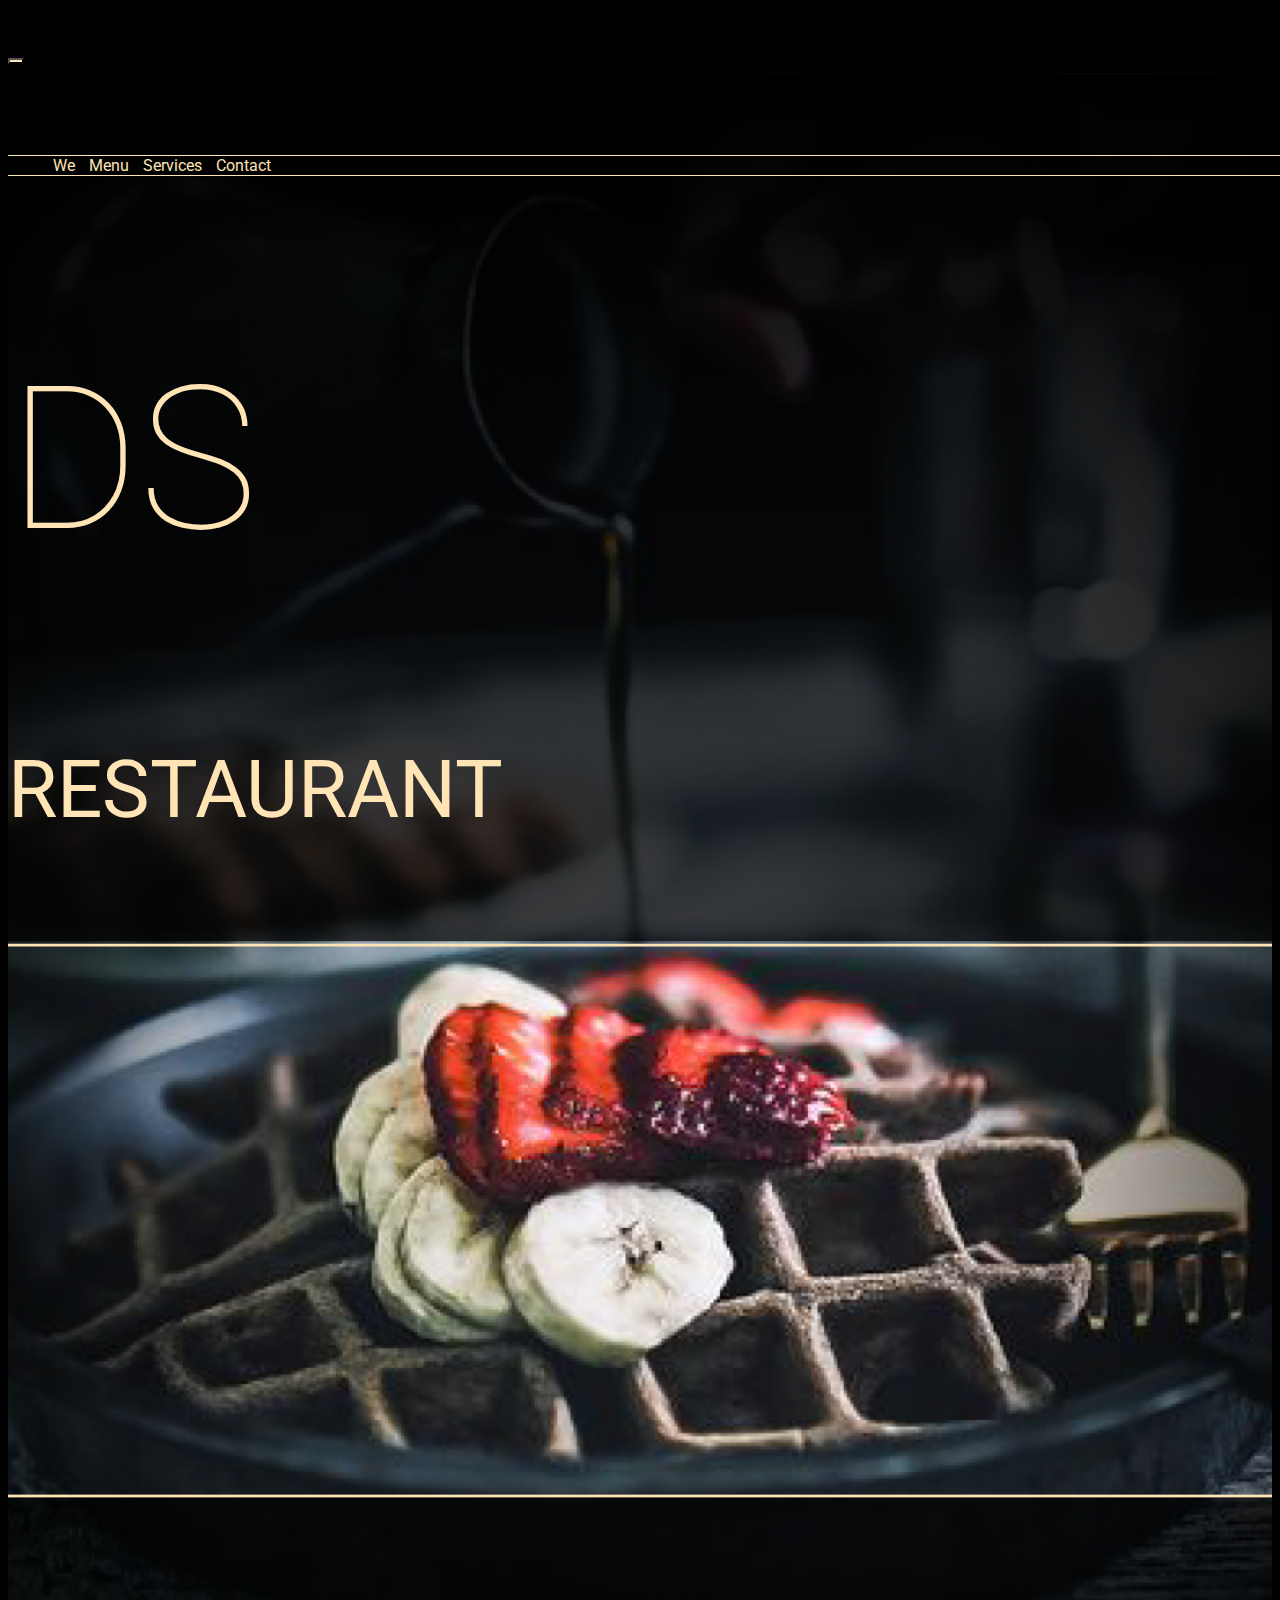
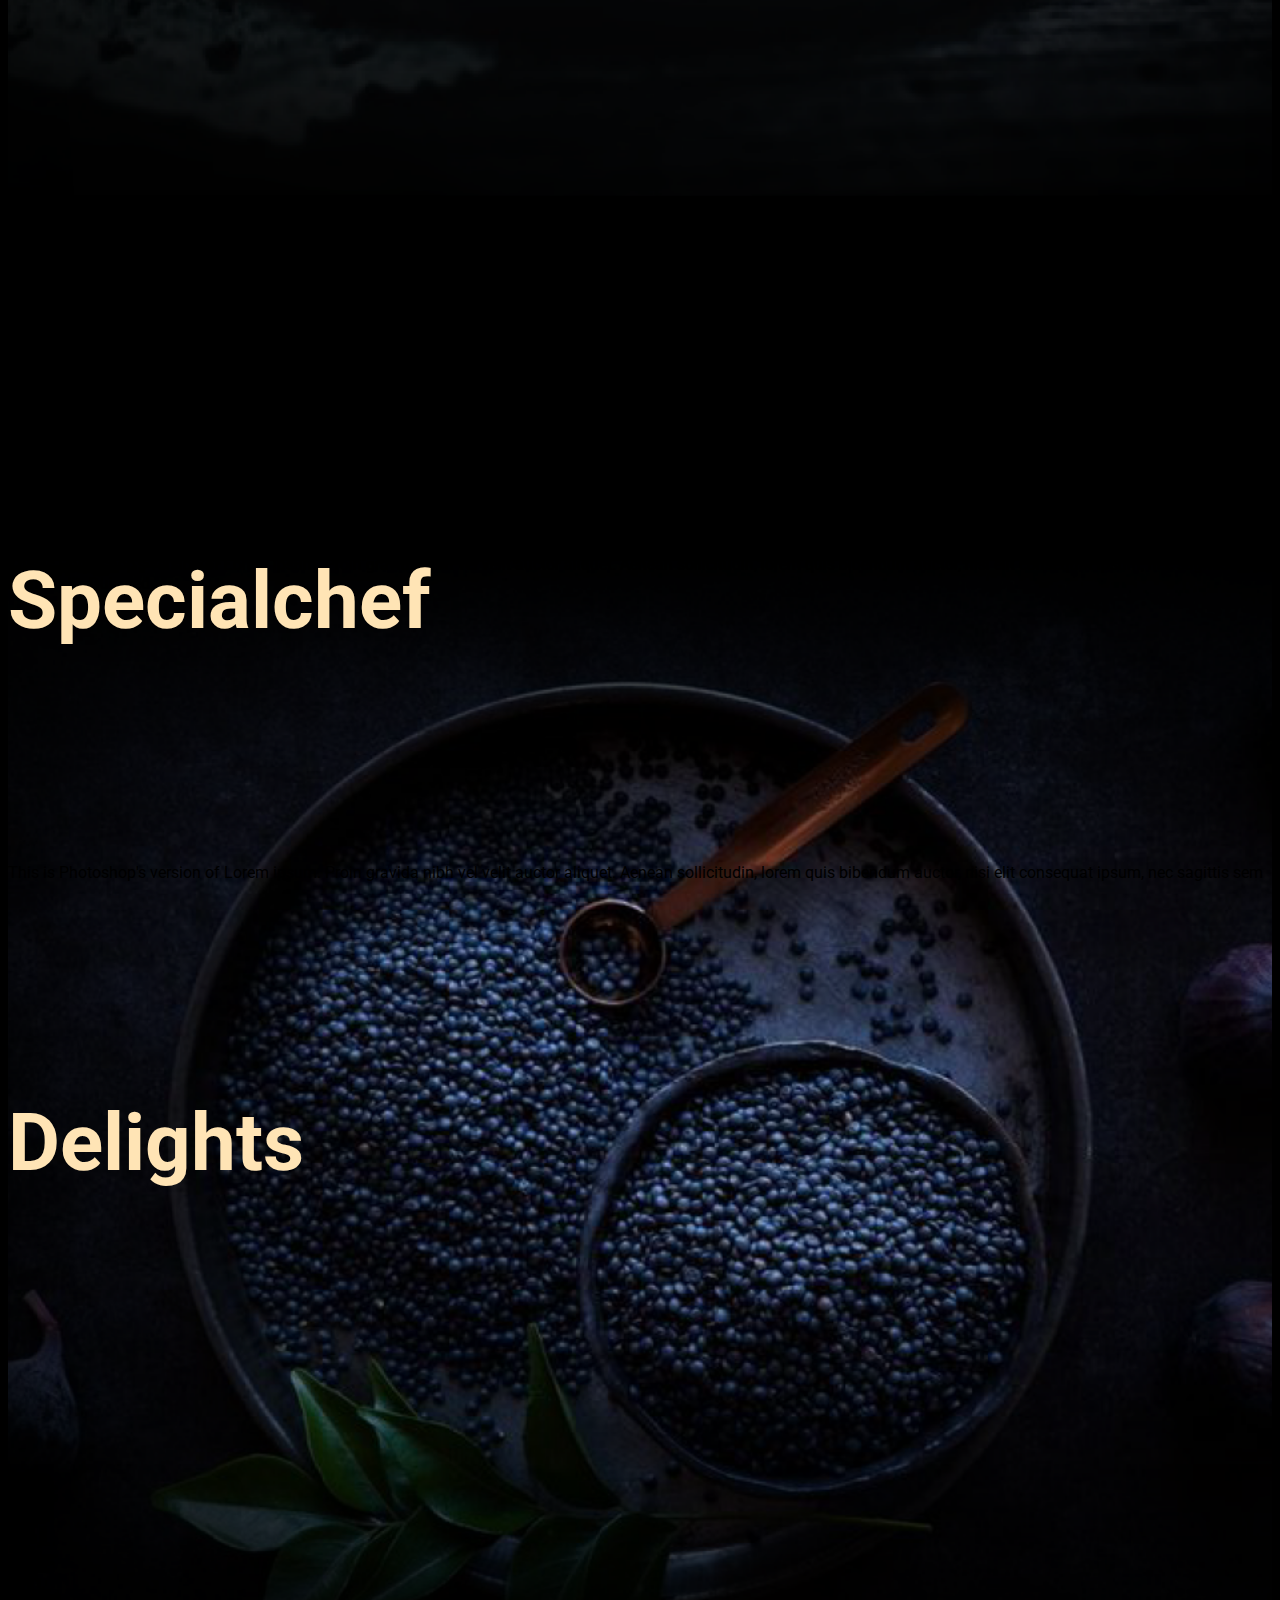
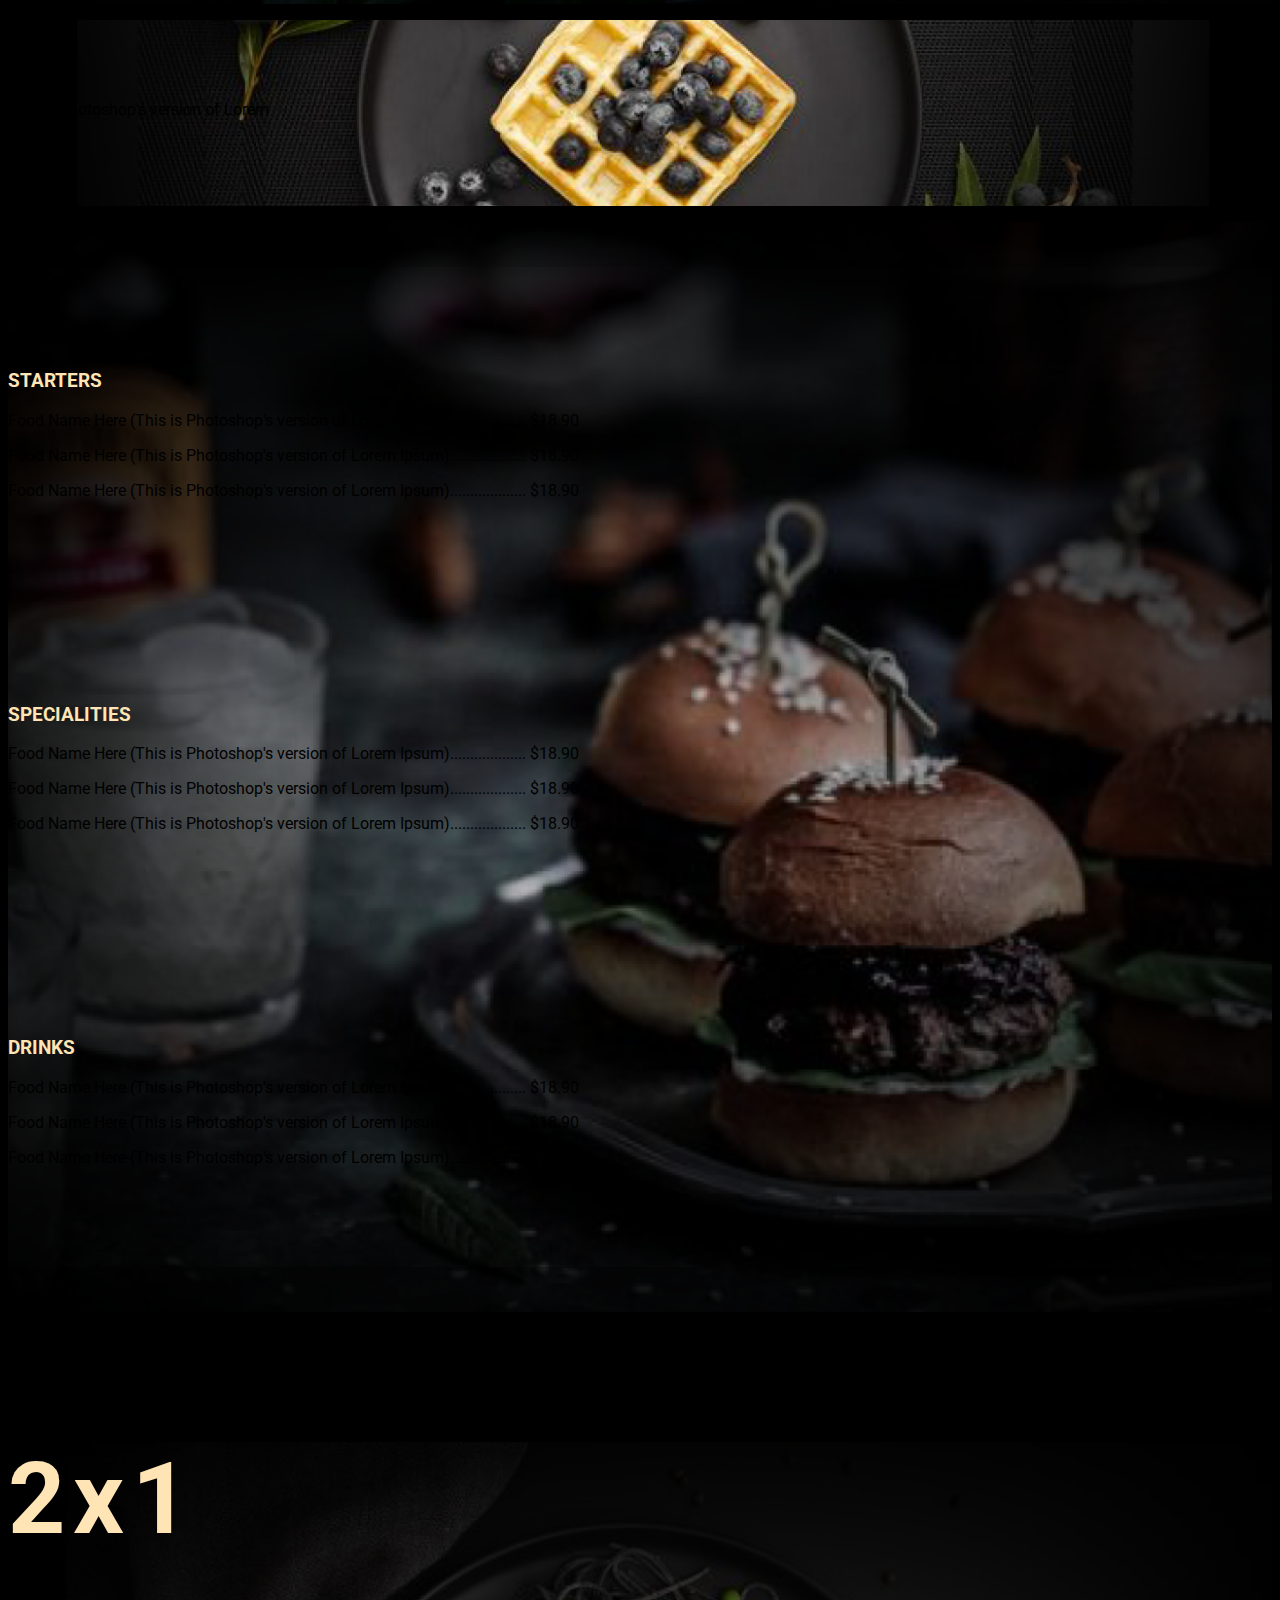
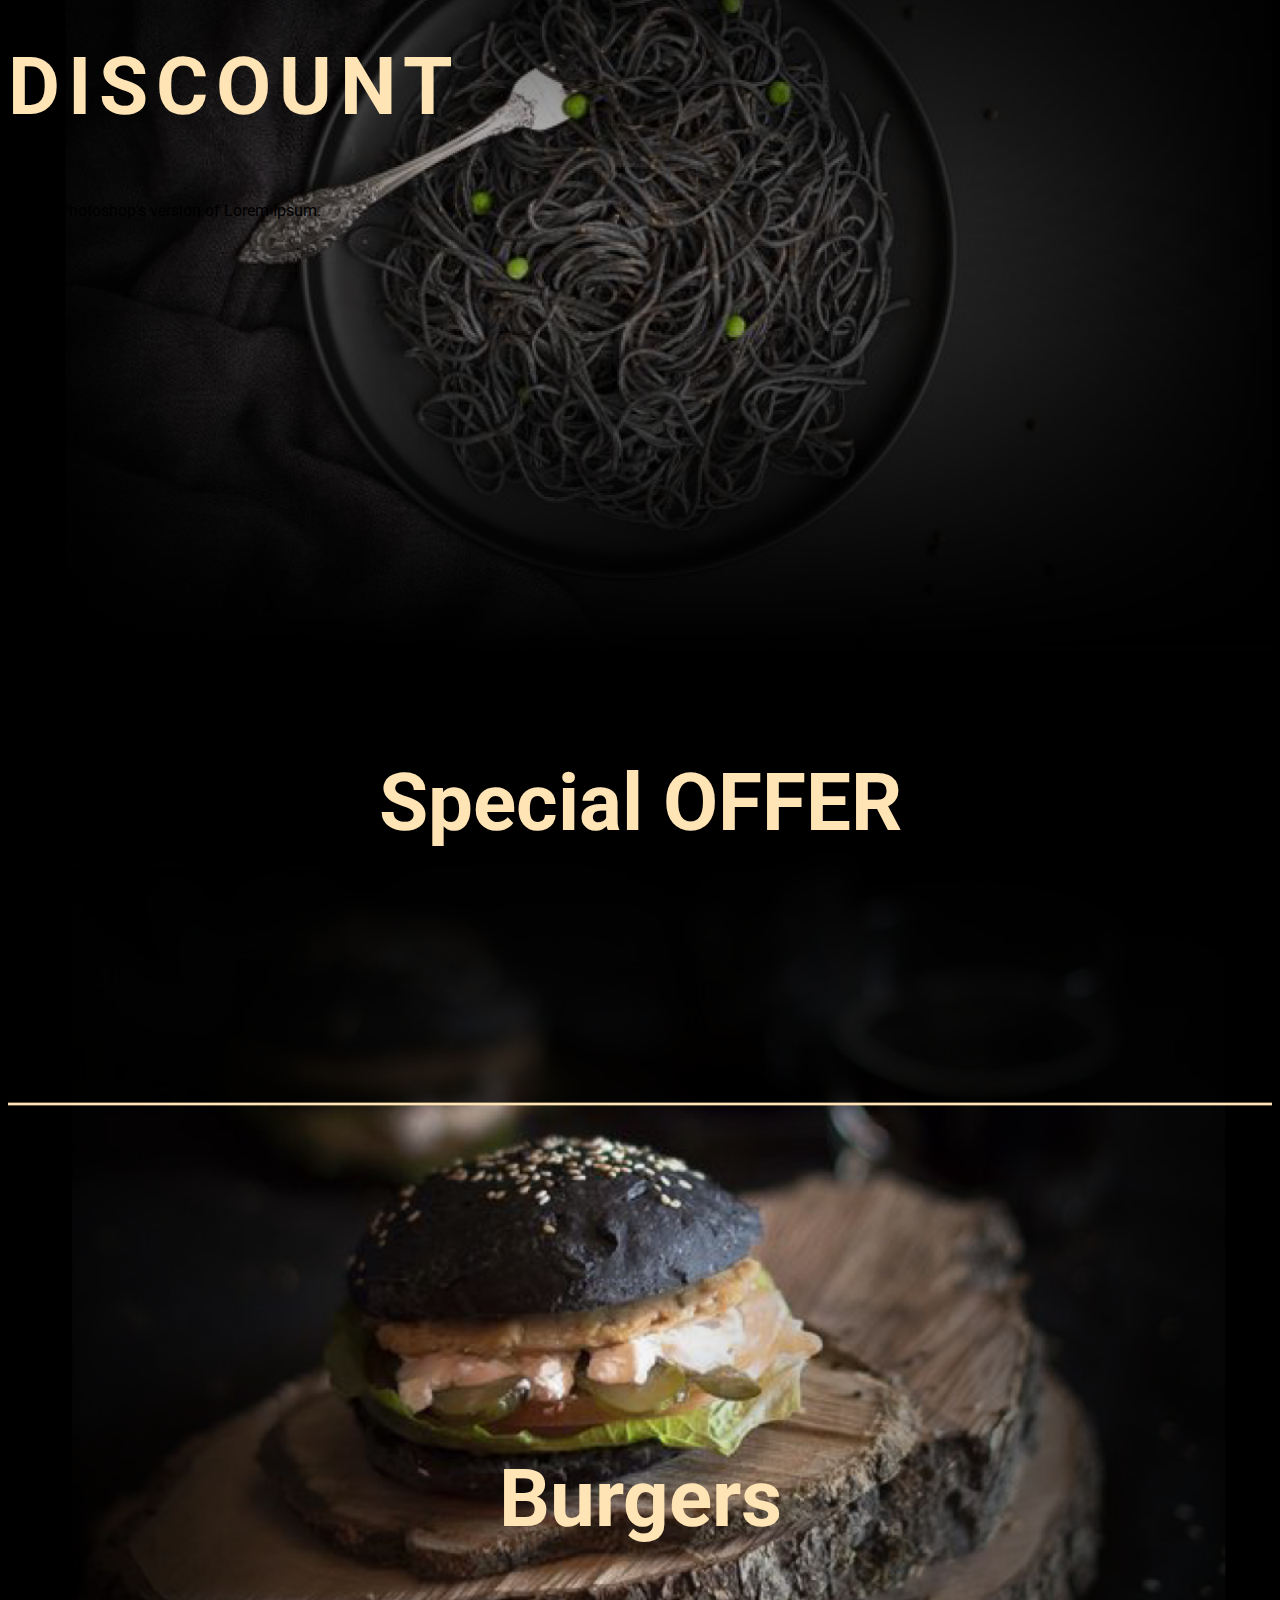
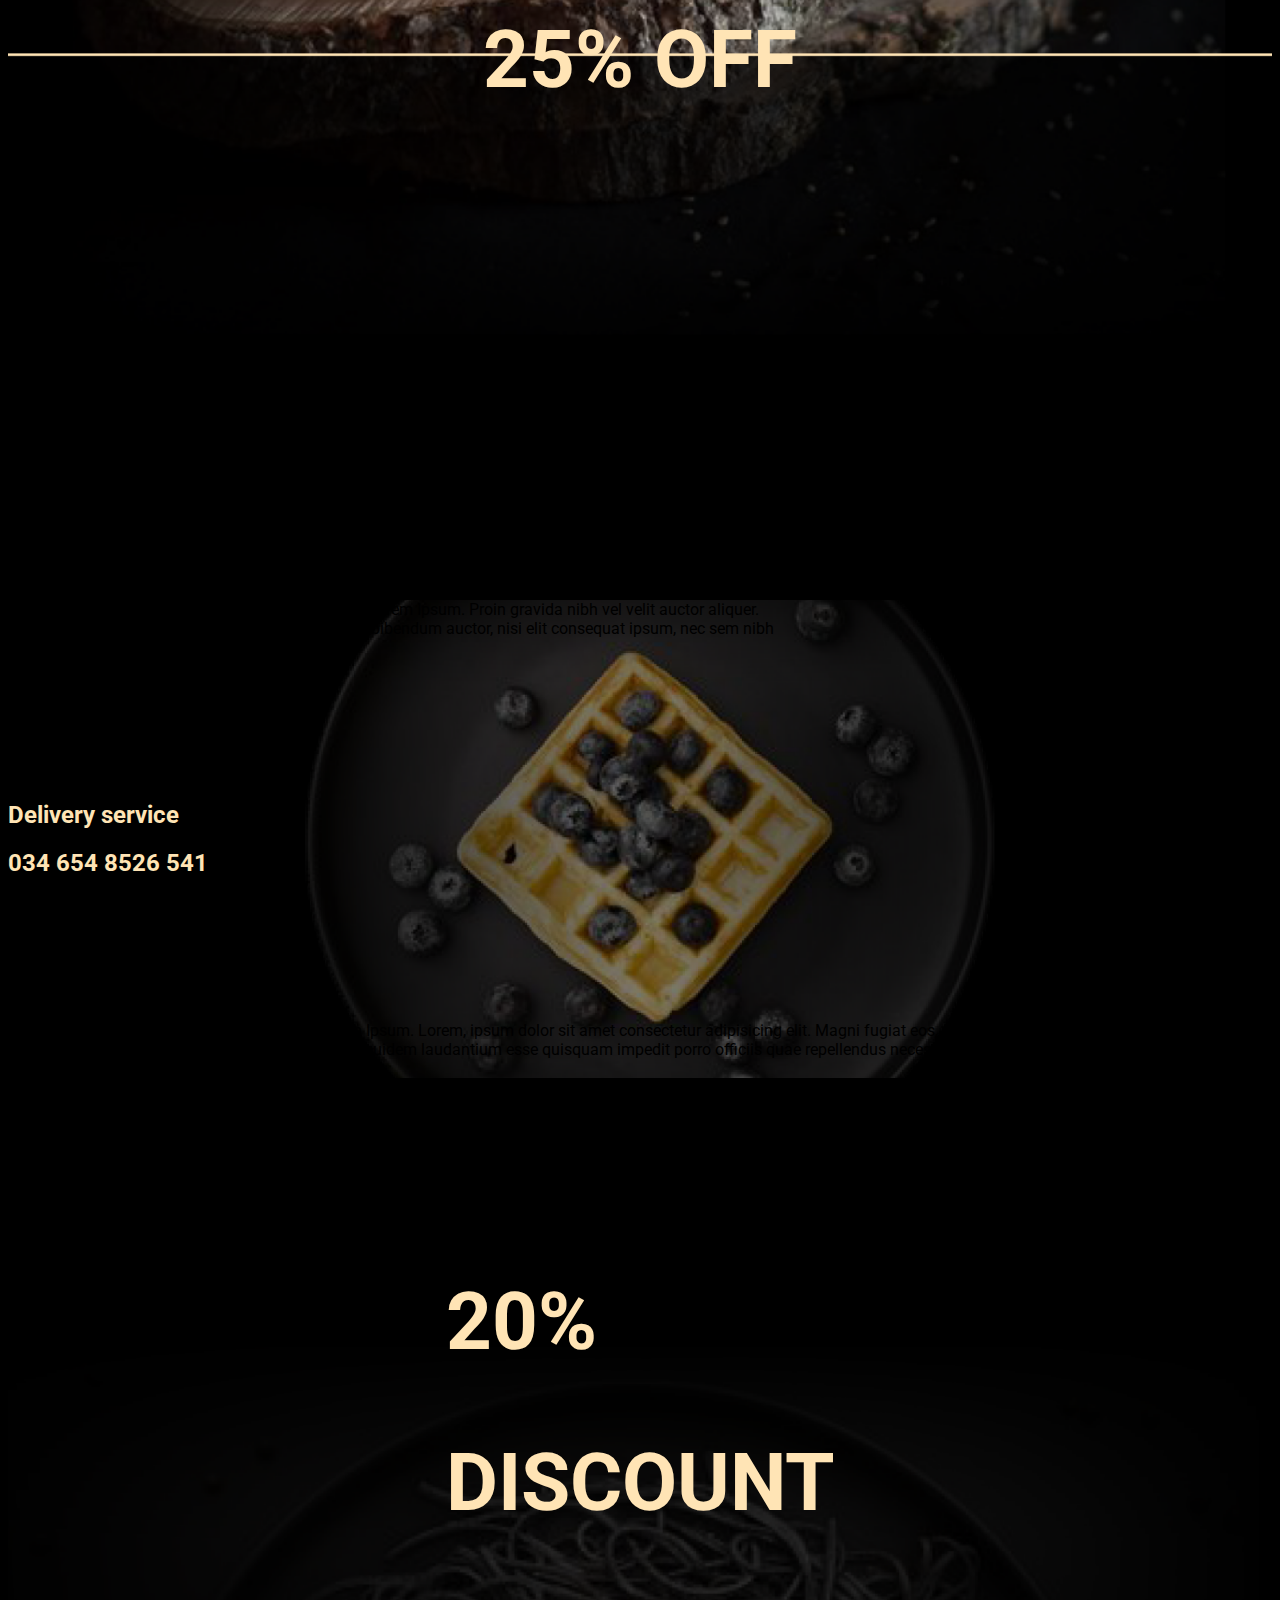
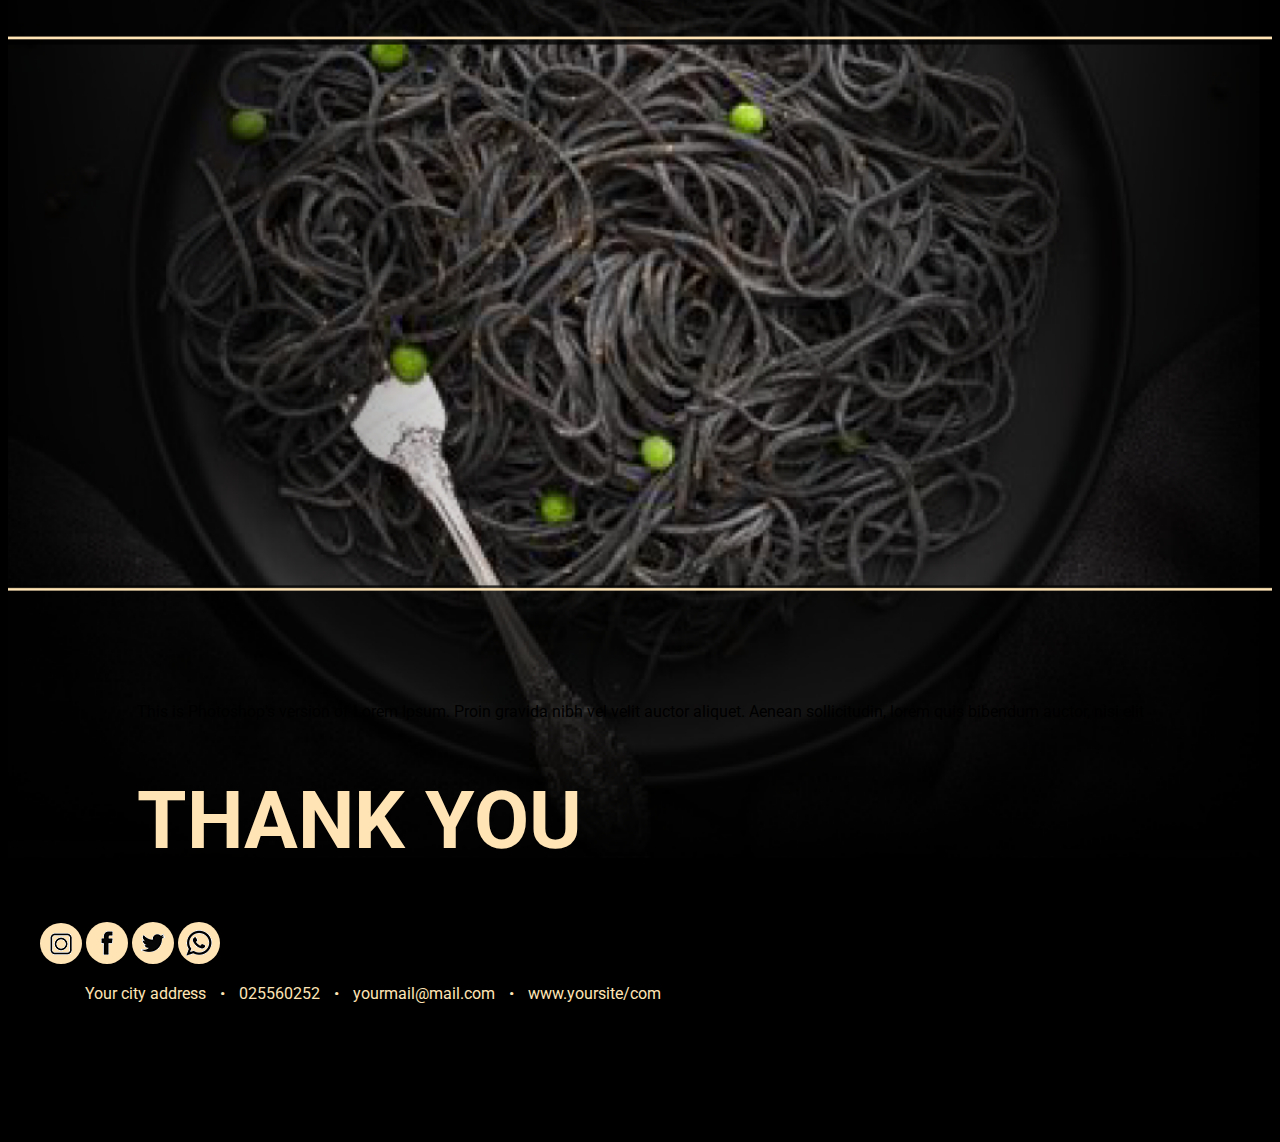
<file: index.html>
<!--
    Tenzin and Ulysse
    Maquette Bootstrap
    index.html
  -->
  <!DOCTYPE html>
  <html>
  <head>
    <meta charset="utf-8">
    <title>Maquette Bootstrap</title>
    <link href="https://cdn.jsdelivr.net/npm/bootstrap@5.1.2/dist/css/bootstrap.min.css" rel="stylesheet" integrity="sha384-uWxY/CJNBR+1zjPWmfnSnVxwRheevXITnMqoEIeG1LJrdI0GlVs/9cVSyPYXdcSF" crossorigin="anonymous">
    <link href="https://fonts.googleapis.com/css2?family=Roboto&display=swap" rel="stylesheet">
    <link rel="stylesheet" href="style.css">
  </head>
  <body class="m-0">
    <!------------------------------------------------- HEADER ------------------------------------------------->
    <header>
      <div class="container overflow-hidden">
        <div class="row">
          <!----------------------- NAV ----------------------->
          <nav class="navbar navbar-expand-lg navbar-light">
            <div class="container-fluid">
              <button class="navbar-toggler" type="button" data-bs-toggle="collapse" data-bs-target="#navbarNav" aria-controls="navbarNav" aria-expanded="false" aria-label="Toggle navigation">
                <span class="navbar-toggler-icon"></span>
              </button>
              <div class="collapse navbar-collapse" id="navbarNav">
                <ul class="navbar-nav justify-content-around fs-1">
                  <li class="nav-item">
                    <a href="#">We</a>
                  </li>
                  <li class="nav-item">
                    <a  href="#">Menu</a>
                  </li>
                  <li class="nav-item">
                    <a href="#">Services</a>
                  </li>
                  <li class="nav-item">
                    <a href="#">Contact</a>
                  </li>
                </ul>
              </div>
            </div>
          </nav>
        </div>
        <div class="row align-items-center">
          <div class="col-12 text-center flex2">
            <div class="title">
              <h2>DS</h2>
              <p class="fs-1">RESTAURANT</p></div>
            </div>
          </div>
          <div class="col-lg-12 col-12 flex1 text-center w-100">
            <p class="text-light fs-3">This is Photoshop's version  of Lorem Ipsum. Proin gravida nibh vel velit auctor aliquet. Aenean sollicitudin, lorem quis bibendum auctor, nisi elit consequat ipsum, nec sagittis sem nibh id elit. Duis sed </p>
          </div>
        </div>
      </header>
      <!------------------------------------------------- END OF HEADER ------------------------------------------------->
      <!------------------------------------------------- SECOND BLOC ------------------------------------------------->
      <div class="second-section  d-flex flex-column justify-content-around align-items-center text-center">
        <div class="container">
          <div class="row flex-column  align-items-center justify-content-center test">
            <div class="col">
              <h2 class="fw-lighter title">Special<span class="fw-normal text-uppercase">chef</span></h2>
            </div>
            <div class="col-lg-8 text-center flex10">
              <p class="text-light fw-lighter fs-3">This is Photoshop's version of Lorem ipsum. Proin gravida nibh vel velit auctor aliquet. Aenean sollicitudin, lorem quis bibendum auctor, nisi elit consequat ipsum, nec sagittis sem</p>
            </div>
            <div class="col">
              <h2 class="fw-lighter display-5  title">Delights</h2>
            </div>
          </div>
        </div>
      </div>
      <!------------------------------------------------- END OF SECOND BLOC ------------------------------------------------->
      <!------------------------------------------------- THIRD BLOC ------------------------------------------------->
      <div class="third-section vh-100 text-center text-light position-relative">
        <p class="fs-3">This is Photoshop's version of Lorem</p>
        <div class="third-section__texts position-absolute">
          <h2 class="fw-normal display-1 mb-5 text-light fs-1">MENU</h2>
          <p class="fs-3">This is Photoshop's version of</p>
        </div>
      </div>
      <!------------------------------------------------- END OF THIRD BLOC ------------------------------------------------->
      <!------------------------------------------------- FOURTH BLOC ------------------------------------------------->
      <section class="bloc4">
        <div class="container flex4 text-center">
          <div class="row text-light fs-3">
            <h3 class="fs-2">STARTERS</h3>
            <p>Food Name Here  (This is Photoshop's version  of Lorem Ipsum)<span class="dots"></span>  $18.90</p>
            <p>Food Name Here  (This is Photoshop's version  of Lorem Ipsum)<span class="dots"></span>  $18.90</p>
            <p>Food Name Here  (This is Photoshop's version  of Lorem Ipsum)<span class="dots"></span>  $18.90</p>
          </div>
          <div class="row text-light fs-3">
            <h3 class="fs-2">SPECIALITIES</h3>
            <p>Food Name Here  (This is Photoshop's version  of Lorem Ipsum)<span class="dots"></span>  $18.90</p>
            <p>Food Name Here  (This is Photoshop's version  of Lorem Ipsum)<span class="dots"></span>  $18.90</p>
            <p>Food Name Here  (This is Photoshop's version  of Lorem Ipsum)<span class="dots"></span>  $18.90</p>
          </div>
          <div class="row text-light fs-3">
            <h3 class="fs-2">DRINKS</h3>
            <p>Food Name Here  (This is Photoshop's version  of Lorem Ipsum)<span class="dots"></span>  $18.90</p>
            <p>Food Name Here  (This is Photoshop's version  of Lorem Ipsum)<span class="dots"></span>  $18.90</p>
            <p>Food Name Here  (This is Photoshop's version  of Lorem Ipsum)<span class="dots"></span>  $18.90</p>
          </div>
        </div>
      </section>
      <!------------------------------------------------- END OF FOURTH BLOC ------------------------------------------------->
      <!------------------------------------------------- FIFTH BLOC ------------------------------------------------->
      <section class="bloc5  d-flex flex-column justify-content-center position-relative">
        <div class="col-12 text-center">
          <h2 class="title2 display-1 fw-normal">2x1</h2>
          <h2 class="title"> DISCOUNT</h2>
          <p class="text-light mt-4 fs-3">This is Photoshop's version  of Lorem Ipsum. </p>
        </div>
        <div class="text-light position-absolute">
          <p class="text-center fs-3">This is Photoshop's version of Lorem </p>
        </div>
      </section>
      <!------------------------------------------------- END OF FIFTH BLOC ------------------------------------------------->
      <!------------------------------------------------- SIXTH BLOC ------------------------------------------------->
      <section class="bloc6">
        <div class="container">
          <div class="row  rowBloc6">
            <div class="col-12 align-self-center">
              <h1 class="title test">Special OFFER</h1>
            </div>
            <div class="col align-self-end">
              <h2 class="title">Burgers</h2>
              <h1 class="title">25% OFF</h1>
            </div>
          </div>
        </div>
      </section>
      <!------------------------------------------------- END OF SIXTH BLOC ------------------------------------------------->
      <!------------------------------------------------- SEVENTH BLOC ------------------------------------------------->
      <div
      class="seventh_section text-light text-center d-flex
      flex-column justify-content-center align-items-center fs-5">
      <p class="seventh_section--first-para fs-3">
        This is Photoshop's version of Lorem Ipsum. Proin gravida nibh vel velit auctor aliquer.
        Aenean sollicitudin, lorem quis bibendum auctor, nisi elit consequat ipsum, nec sem nibh id
        elit.
      </p>
      <h2 class="display-4 fw-normal text-uppercase white">Delivery service</h2>
      <h2 class="display-3 m-3 fw-bold">034 654 8526 541</h2>

      <p class="fs-3">
        Photoshop's version of Lorem Ipsum. Lorem, ipsum dolor sit amet consectetur adipisicing
        elit. Magni fugiat eos, perspiciatis nihil consequuntur laboriosam aut quidem laudantium
        esse quisquam impedit porro officiis quae repellendus necessitatibus. Suscipit sint sit ex?
      </p>
    </div>
    <!------------------------------------------------- END OF SEVENTH BLOC ------------------------------------------------->
    <!------------------------------------------------- EIGHTH BLOC ------------------------------------------------->
    <section class="bloc8">
      <div class="container offer flex8">
        <div class="row">
          <div class="col-12 text-center mt-5">
            <h1 class="title fw-bold">20% </h1>
            <h2 class="title fw-normal">DISCOUNT</h2>       
          </div>
        </div>
        <div class="row justify-content-center">
          <div class="col-8 text-white text-center"> <p class="fs-3">This is Photoshop's version  of Lorem Ipsum. Proin gravida nibh vel velit auctor aliquet. Aenean sollicitudin, lorem quis bibendum auctor, nisi elit </p></div>       <div class="col-12 mb-5 title">
            <h1 class="text-white title text-center">THANK YOU</h1>
          </div>
        </div>
      </div>
    </section> 
    <!------------------------------------------------- END OF EIGHTH BLOC -------------------------------------------------> 
    <!------------------------------------------------- FOOTER ------------------------------------------------->
    <footer>
      <div class="container">
        <div class="row text-center">
          <div class="col-12">
          </div>
          <div class="col-12 mb-3">
            <img class="icone" src="img/instagram.png">
            <img class="icone" src="img/facebook.png">
            <img class="icone" src="img/twitter.png">
            <img class="icone" src="img/whatsapp.png">
          </div>
          <div class="col-12 contact">
            <ul class="fs-2">
              <li>Your city address</li>
              <li>•</li>
              <li>025560252</li>
              <li>•</li>
              <li>yourmail@mail.com</li>
              <li>•</li>
              <li>www.yoursite/com</li>
            </ul>
          </div>

          <div class="col-12">
            <p class="text-light">This is Photoshop's version of Lorem Ipsum. Proin gravida nibh vel velit auctor aliquet. Aenean sollicitudin, lorem quis bibendum auctor, nisi elit</p>
          </div>
        </div>
      </footer>
      <!------------------------------------------------- END OF FOOTER ------------------------------------------------->
      <script src="https://cdn.jsdelivr.net/npm/bootstrap@5.1.2/dist/js/bootstrap.bundle.min.js" integrity="sha384-kQtW33rZJAHjgefvhyyzcGF3C5TFyBQBA13V1RKPf4uH+bwyzQxZ6CmMZHmNBEfJ" crossorigin="anonymous"></script>
    </body>
    </html>
</file>
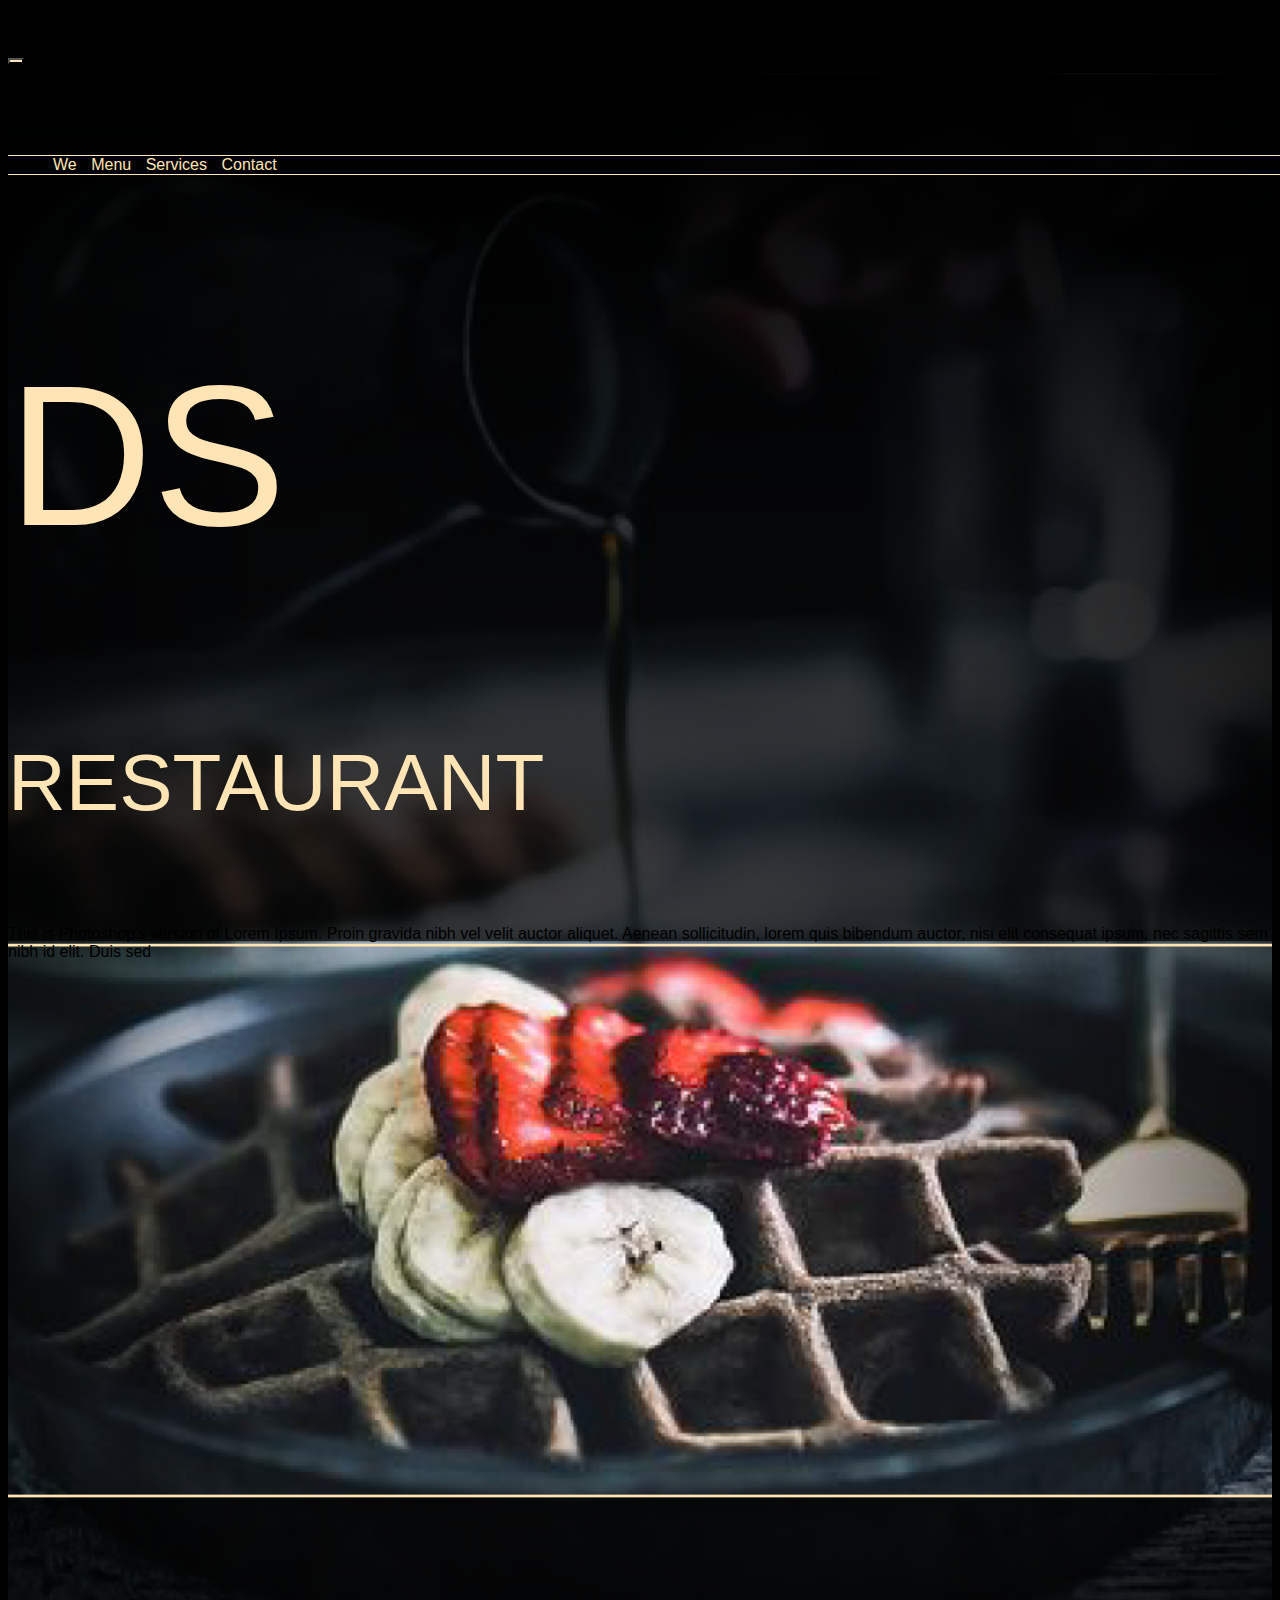
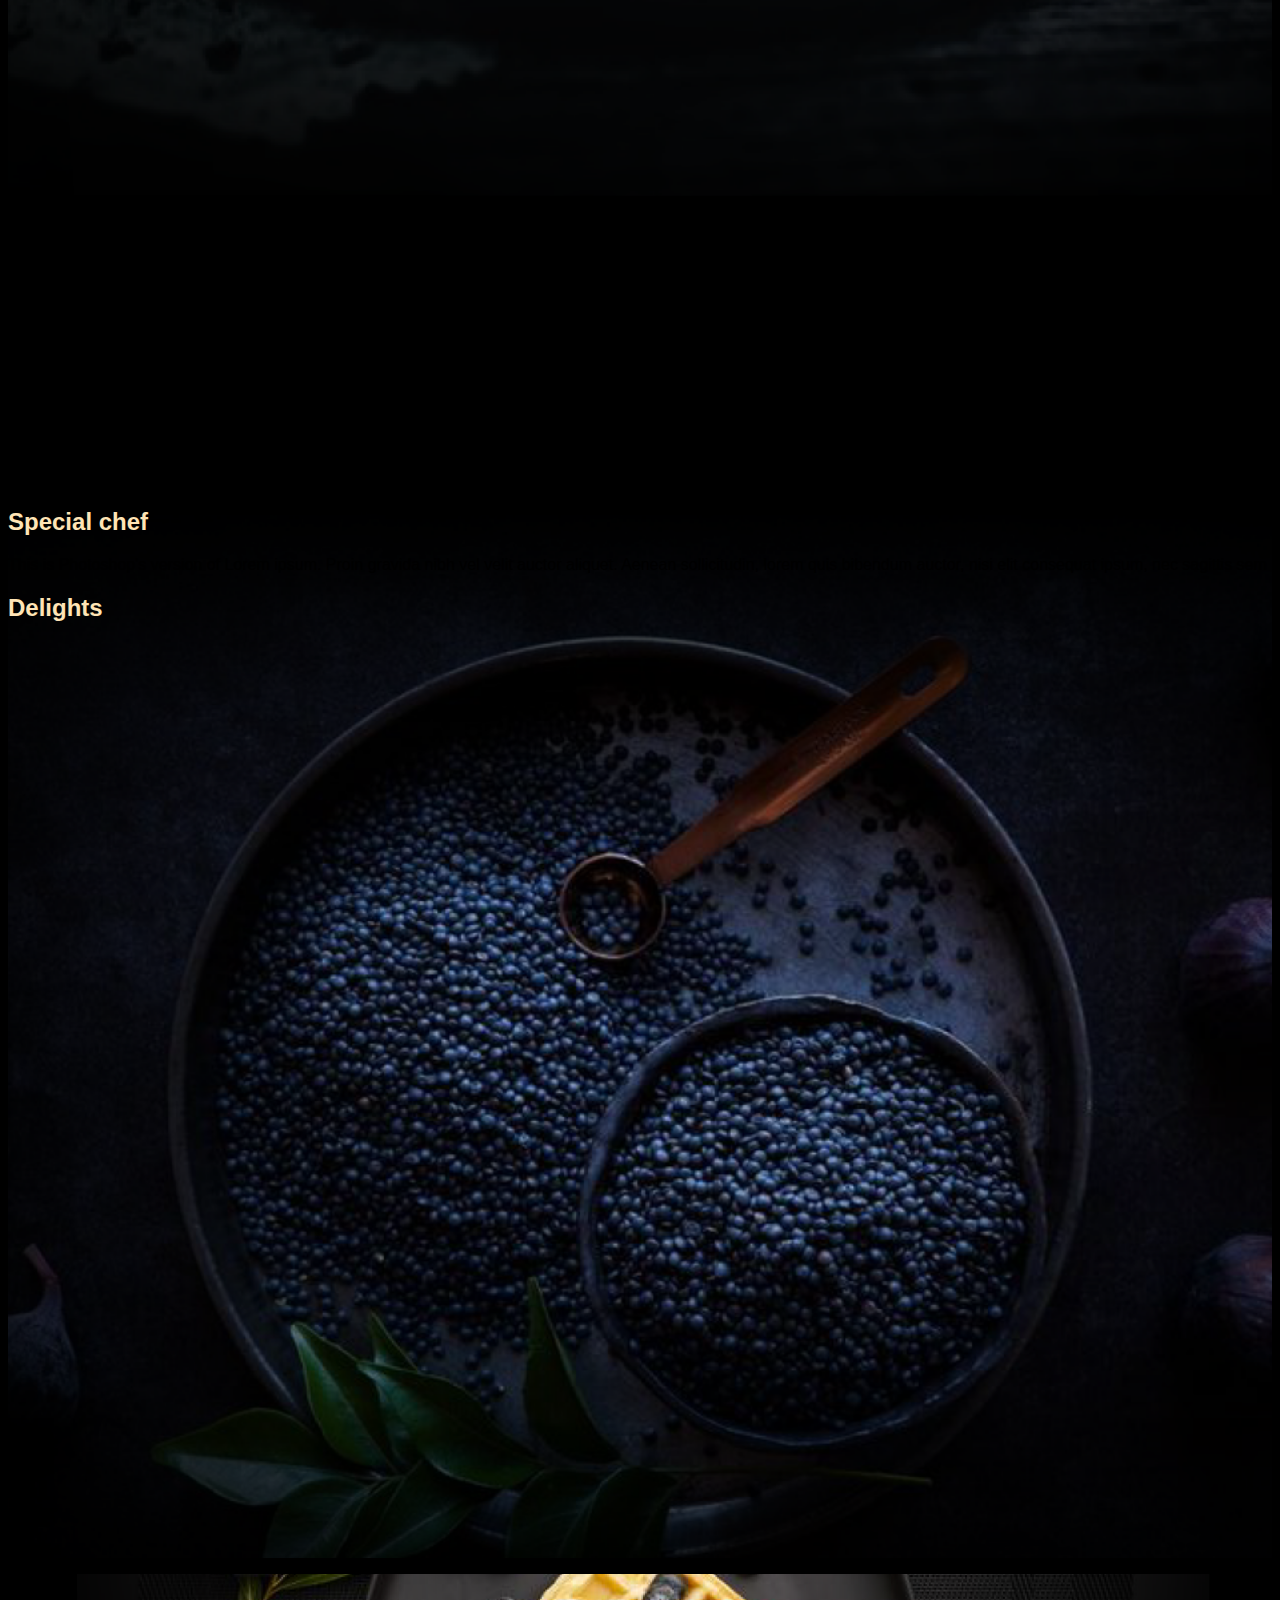
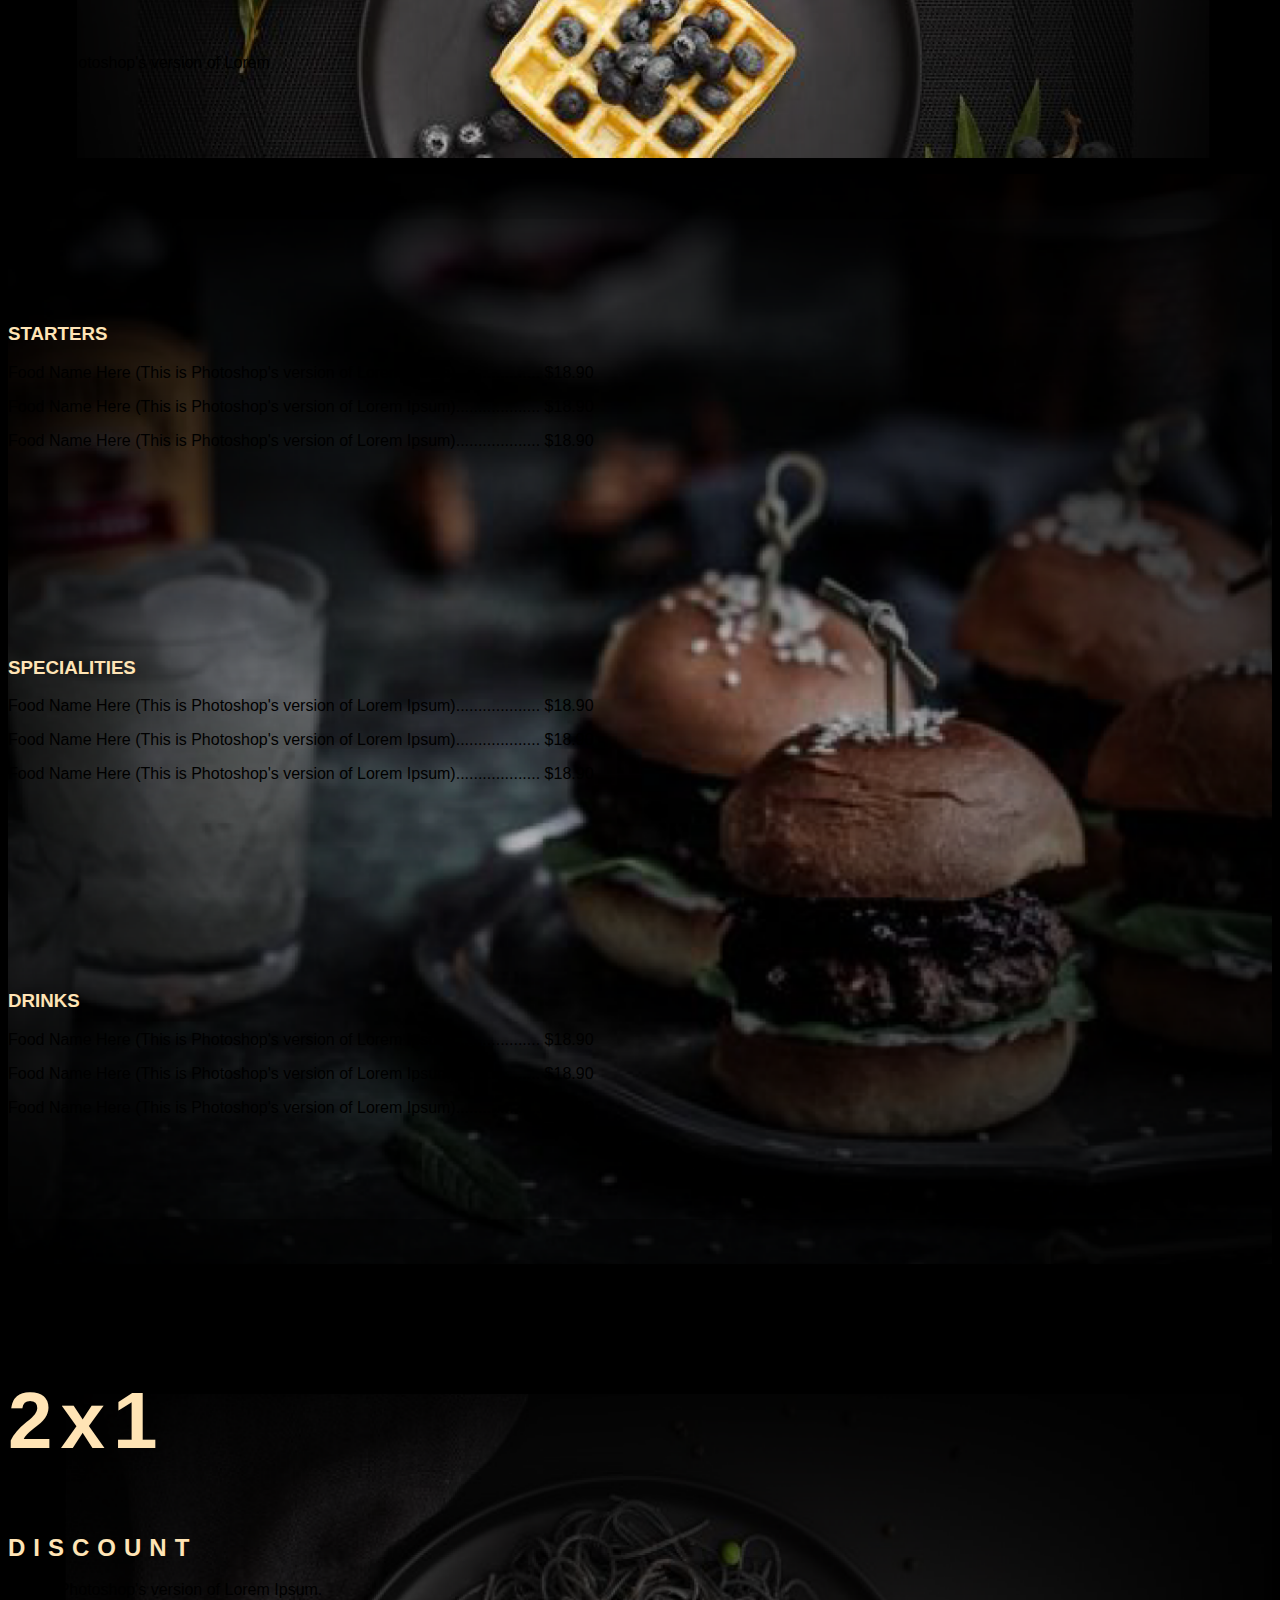
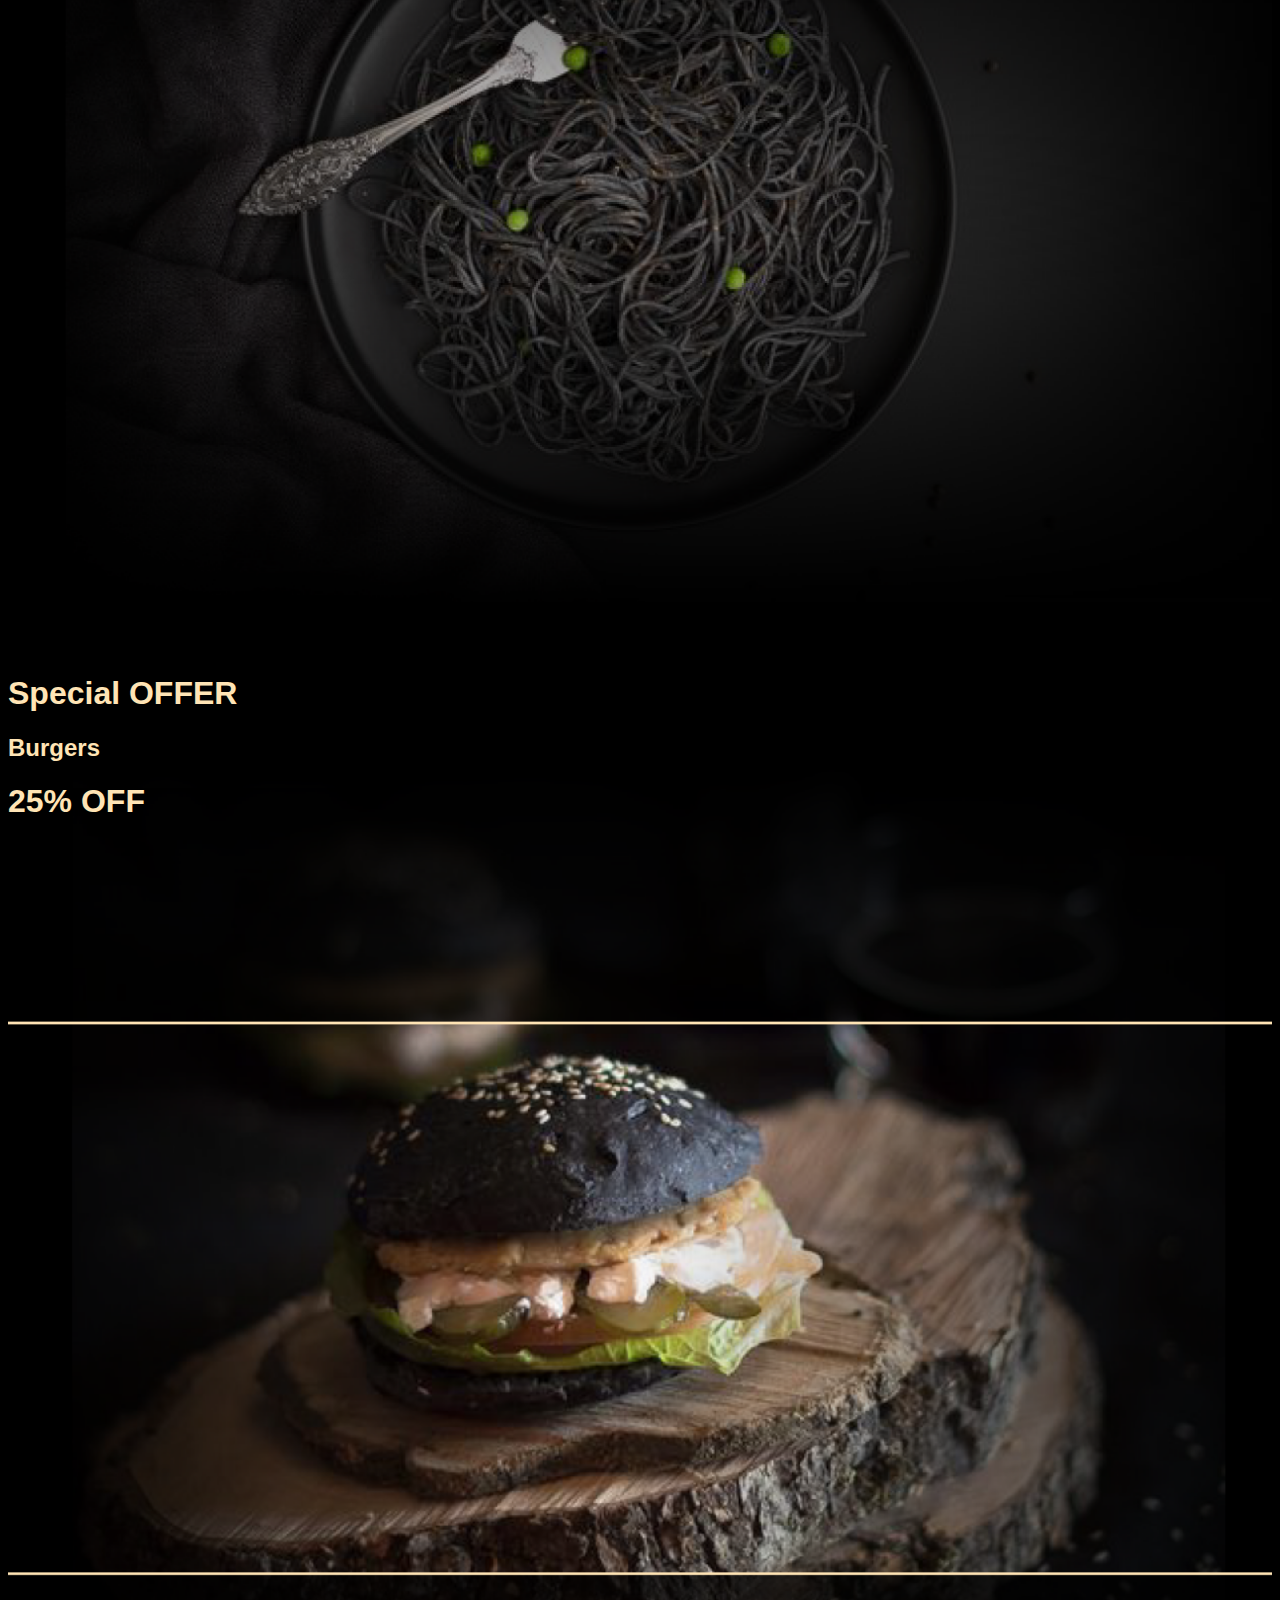
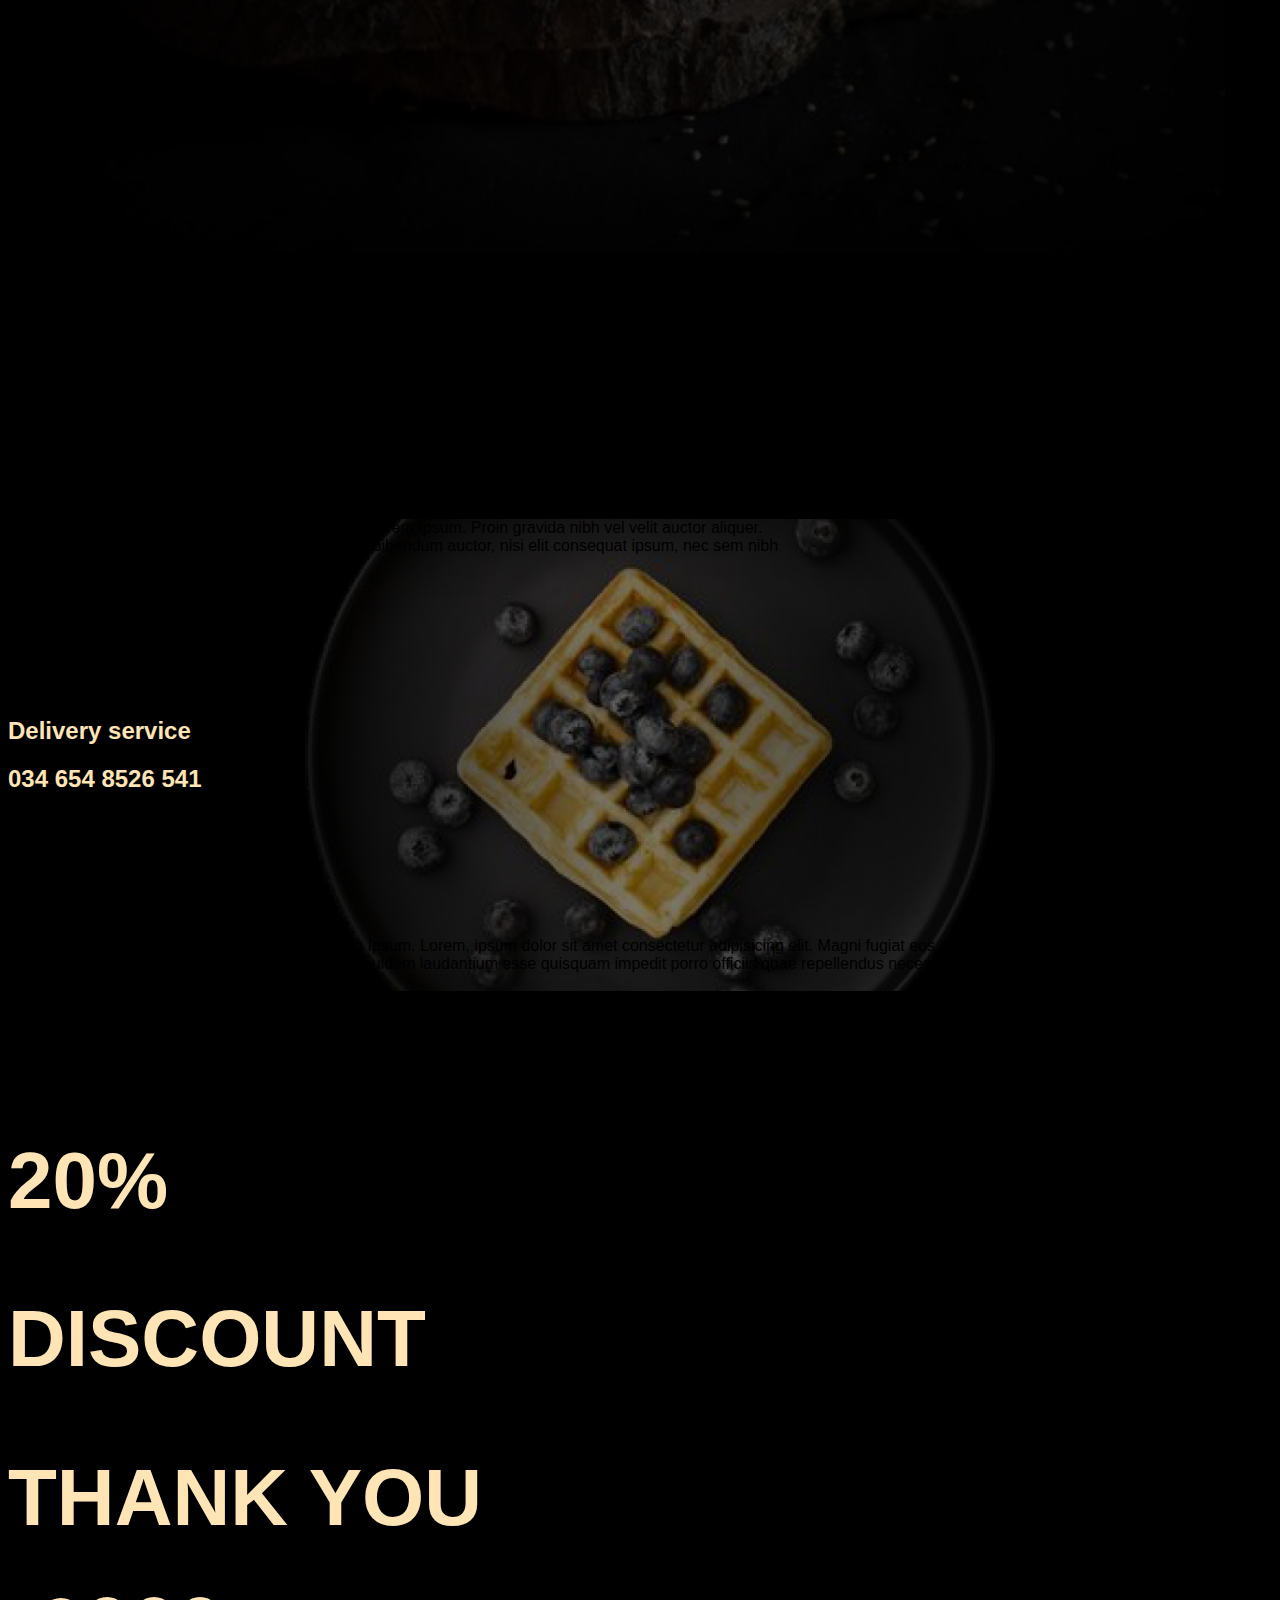
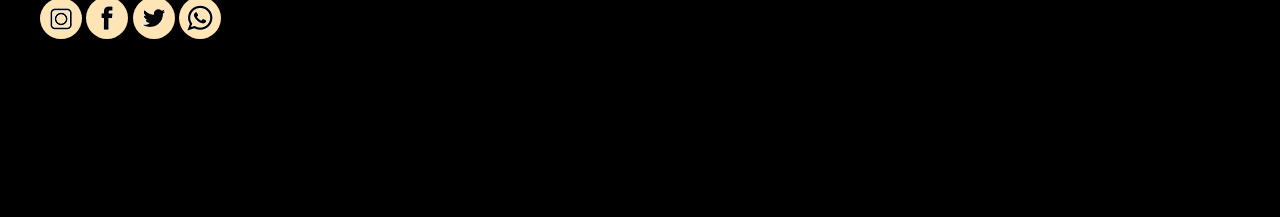
<file: final.html>
<!DOCTYPE html>
<html>
  <head>
    <meta charset="utf-8">
    <title>Maquette BootStrap</title>
    <link href="https://cdn.jsdelivr.net/npm/bootstrap@5.1.2/dist/css/bootstrap.min.css" rel="stylesheet" integrity="sha384-uWxY/CJNBR+1zjPWmfnSnVxwRheevXITnMqoEIeG1LJrdI0GlVs/9cVSyPYXdcSF" crossorigin="anonymous">
    <link rel="stylesheet" href="style.css">
  </head>
  <body class="m-0">
  <header>
    <div class="container">
      <div class="row">
        <nav class="navbar navbar-expand-lg navbar-light">
          <div class="container-fluid">
            <button class="navbar-toggler" type="button" data-bs-toggle="collapse" data-bs-target="#navbarNav" aria-controls="navbarNav" aria-expanded="false" aria-label="Toggle navigation">
              <span class="navbar-toggler-icon"></span>
            </button>
            <div class="collapse navbar-collapse" id="navbarNav">
              <ul class="navbar-nav justify-content-around">
                <li class="nav-item">
                  <a class="nav-link" href="#">We</a>
                </li>
                <li class="nav-item">
                  <a class="nav-link" href="#">Menu</a>
                </li>
                <li class="nav-item">
                  <a class="nav-link">Services</a>
                </li>
                <li class="nav-item">
                  <a class="nav-link">Contact</a>
                </li>
              </ul>
            </div>
          </div>
        </nav>
      </div>
      <div class="row align-items-center">
        <div class="col-12 text-center flex2">
          <div class="title">
            <h2 class="fw-lighter">DS</h2>
            <p class="fs-2">RESTAURANT</p></div>
          </div>
        </div>
        <div class="row justify-content-center">
          <div class="col-lg-8 col-12 flex1 text-center">
            <p class="text-light">This is Photoshop's version  of Lorem Ipsum. Proin gravida nibh vel velit auctor aliquet. Aenean sollicitudin, lorem quis bibendum auctor, nisi elit consequat ipsum, nec sagittis sem nibh id elit. Duis sed </p>
          </div>
        </div>
      </div>
    </header>

     <!-- second block -->
    <div class="second-section  d-flex flex-column justify-content-center align-items-center text-center">
      <h2 class="fw-lighter">Special <span class="fw-normal text-uppercase">chef</span></h2>
      <p class="text-light fw-lighter m-5 w-50">This is Photoshop's version of Lorem ipsum. Proin gravida nibh vel velit auctor aliquet. Aenean sollicitudin, lorem quis bibendum auctor, nisi elit consequat ipsum, nec sagittis sem</p>
      <h2 class="fw-lighter display-5">Delights</h2>
    </div>
    <!-- end of second block -->


    <!-- third block -->
    <div class="third-section vh-100 text-center text-light position-relative">
      <p class="fs-5">This is Photoshop's version of Lorem</p>
      <div class="third-section__texts position-absolute">
        <h2 class="fw-normal display-1 mb-5">MENU</h2>
        <p class="fs-5">This is Photoshop's version of</p>
      </div>
    </div>
    <!-- end of third block -->


    <!-- fourth block -->

  <section class="bloc4">
    <div class="container flex4 text-center">
      <div class="row text-light">
        <h3>STARTERS</h3>
        <p>Food Name Here  (This is Photoshop's version  of Lorem Ipsum)<span class="dots"></span>  $18.90</p>
        <p>Food Name Here  (This is Photoshop's version  of Lorem Ipsum)<span class="dots"></span>  $18.90</p>
        <p>Food Name Here  (This is Photoshop's version  of Lorem Ipsum)<span class="dots"></span>  $18.90</p>
      </div>
      <div class="row text-light">
        <h3>SPECIALITIES</h3>
        <p>Food Name Here  (This is Photoshop's version  of Lorem Ipsum)<span class="dots"></span>  $18.90</p>
        <p>Food Name Here  (This is Photoshop's version  of Lorem Ipsum)<span class="dots"></span>  $18.90</p>
        <p>Food Name Here  (This is Photoshop's version  of Lorem Ipsum)<span class="dots"></span>  $18.90</p>
      </div>
      <div class="row text-light">
        <h3>DRINKS</h3>
        <p>Food Name Here  (This is Photoshop's version  of Lorem Ipsum)<span class="dots"></span>  $18.90</p>
        <p>Food Name Here  (This is Photoshop's version  of Lorem Ipsum)<span class="dots"></span>  $18.90</p>
        <p>Food Name Here  (This is Photoshop's version  of Lorem Ipsum)<span class="dots"></span>  $18.90</p>
      </div>
    </div>
  </section>
  <!-- end of fourth block -->

  <!-- fifth block -->
  <section class="bloc5 vh-100 d-flex flex-column justify-content-center position-relative">
        <div class="col-12 text-center">
          <h2 class="title display-1 fw-normal">2x1</h2>
          <h2> DISCOUNT</h2>
          <p class="text-light mt-4">This is Photoshop's version  of Lorem Ipsum. </p>
        </div>
        <div class="text-light position-absolute">
          <p class="text-center">This is Photoshop's version of Lorem </p>
        </div>
  </section>
  <!-- end of fifth block -->

  <!-- sixth block -->
  <section class="bloc6">
    <div class="container ">

      <div class="row offer">
        <div class="col-12 text-center align-items-end">
          <h1>Special OFFER</h1>
        </div>
      </div>

      <div class="row height">
        <div class="col-12 text-center mt-5 ">
          <h2 class="display-1">Burgers</h2>
          <h1 class="display-3">25% OFF</h1>
        </div>
      </div>
    </div>
  </section>
  <!-- end of sixth block -->


  <div
      class="seventh_section vh-100 text-light text-center d-flex
        flex-column justify-content-center align-items-center fs-5">
      <p class="seventh_section--first-para">
        This is Photoshop's version of Lorem Ipsum. Proin gravida nibh vel velit auctor aliquer.
        Aenean sollicitudin, lorem quis bibendum auctor, nisi elit consequat ipsum, nec sem nibh id
        elit.
      </p>
      <h2 class="display-4 fw-normal text-uppercase">Delivery service</h2>
      <h2 class="display-3 m-3 fw-bold">034 654 8526 541</h2>
      <p>
        Photoshop's version of Lorem Ipsum. Lorem, ipsum dolor sit amet consectetur adipisicing
        elit. Magni fugiat eos, perspiciatis nihil consequuntur laboriosam aut quidem laudantium
        esse quisquam impedit porro officiis quae repellendus necessitatibus. Suscipit sint sit ex?
      </p>
    </div>

    <section class="bloc7">
    <div class="container offer flex6">
      <div class="row">
        <div class="col-12 text-center mt-5 ">
          <h1 class="title fw-bold">20% </h1>
          <h2 class="title fw-normal">DISCOUNT</h2>       
        </div>
      </div>
      <div class="row">
        <div class="col-12 mb-5 title">
          <h1 class="text-white title">THANK YOU</h1>
        </div>
      </div>
    </div>
</section>

<footer>
  <div class="container">
    <div class="row text-center">
      <div class="col-12">

      </div>


      <div class="col-12 mb-3">
        <img class="icone" src="img/instagram.png">
        <img class="icone" src="img/facebook.png">
        <img class="icone" src="img/twitter.png">
        <img class="icone" src="img/whatsapp.png">
      </div>

      <div class="col-12 color">

        <ul>
          <li>Your city address</li>
          <li>•</li>
          <li>025560252</li>
          <li>•</li>
          <li>yourmail@mail.com</li>
          <li>•</li>
          <li>www.yoursite/com</li>
        
        </ul>
        
        <p>This is Photoshop's version  of Lorem Ipsum. Proin gravida nibh vel velit auctor aliquet. </p>
      </div>

    </div>
  </div>
</footer>

    <script src="https://cdn.jsdelivr.net/npm/bootstrap@5.1.2/dist/js/bootstrap.bundle.min.js" integrity="sha384-kQtW33rZJAHjgefvhyyzcGF3C5TFyBQBA13V1RKPf4uH+bwyzQxZ6CmMZHmNBEfJ" crossorigin="anonymous"></script>
  </body>
</html>
</file>
<file: style.css>
/*
	Ulysse and Tenzin
	Maquette Bootstrap
	CSS file
	*/

	/************************************ GENERAL ************************************/

	body{
		background: black;
		font-family: 'Roboto', sans-serif;
	}

	h3{
		color:  #ffe4b5;;
	}

	.title{
		font-size: 80px;
		color:  #ffe4b5;
	}

	/************************************ HEADER ************************************/

	header{
		background: url('img/img_header.png') no-repeat;
		background-size: 1920px;
		background-position: 50% 50%;
		overfow: hidden;
		height: 1900px;
		border-bottom: 20vh solid rgba(0, 0, 0 ,0.2);
	}

	header .container{
		height: 100%;
	}

	/************************************ NAV ************************************/

	.navbar a{
		color: #ffe4b5;
	}

	.navbar-light .navbar-nav .nav-link {
		color: #ffe4b5;
	}

	.navbar-nav{
		width: 100%;
		border-top: 1px solid #ffe4b5; 
		border-bottom: 1px solid #ffe4b5;
		margin-top: 10vh;
	}

	.navbar-toggler{
		background: #ffe4b5;
		margin-top: 50px;
	}

	.navbar-toggler-icon{
		width: 2em;
		height: 2em;
		padding-left: 0
	}


	.nav-item a{
		text-decoration: none;
	}

	/************************************ END OF NAV ************************************/

	.title h2{
		font-size: 200px;
		font-weight: 100;
	}

	

	.flex1{
		display: flex;
		flex-direction: column;
		height: 68%;
		justify-content: flex-end;
	}

	/************************************ SECOND SECTION ************************************/

	.second-section {
		/*  background: url(./img/img_bloc2.png) no-repeat center/cover;*/
		background: url(img/img_bloc2.png) no-repeat;
		background-size: 1920px;
		background-position: 50% 50%;
		overfow: hidden;
		height: 1050px;
	}

	.test{
		height: 70vh;
	}

	.flex10{
		height: 50%;
		display: flex;
		flex-direction: column;
		justify-content: center;
	}

	/************************************ END OF SECOND SECTION ************************************/

	/************************************  THIRD SECTION ************************************/

	.third-section {
		background: url(./img/img_bloc3.png)no-repeat center/cover;
	}

	.third-section__texts {
		left: 50%;
		bottom: calc(0% + 1rem);
		transform: translateX(-50%);
	}

	.third-section > p  {
		padding-top: 5rem;
	}


	/************************************ END OF THIRD SECTION ************************************/

	/************************************ FOURTH SECTION ************************************/

	.bloc4{
		top: 0 !important;
		background: url('./img/img_bloc4.png') no-repeat;
		background-size: 1920px;
		background-position: 50% 50%;
		overfow: hidden;
		height: 1000px;
		border-top: 5vh solid rgba(0, 0, 0, 0.1);
		border-bottom: 5vh solid rgba(0, 0, 0, 0.3)
	}

	.flex4{
		display: flex;
		flex-direction: column;
		justify-content: space-around;
		height: 100%;
	}

	/**** Dots for the menu ****/
	.dots::after{
		content: "...................";
	}

	/************************************ END OF FOURTH SECTION ************************************/

	/************************************ FIFTH SECTION ************************************/

	.bloc5{
		top: 0 !important;
		background: url('./img/img_bloc5.png')center no-repeat;
		background-size: cover;
		height: 100vh;
		border-top: 5vh solid rgba(0, 0, 0, 0.3);
		border-bottom: 5vh solid rgba(0, 0, 0, 0.3);
	}

	.bloc5 h2 {
		color: #ffe4b5;
		letter-spacing: 0.5rem;
	}

	.bloc5 .position-absolute {
		left: 50%;
		bottom: calc(0% + 3rem);
		transform: translateX(-50%);
	}

	/************************************ END OF FIFTH SECTION ************************************/

	/************************************ SIXTH SECTION ************************************/

	.bloc6{
		top: 0 !important;
		background: url('./img/img_bloc6.png') no-repeat;
		background-size: 1920px;
		background-position: 50% 50%;
		overfow: hidden;
		height: 1300px;
	}

	.bloc6 h1, h2 {
		color: #ffe4b5;
	}

	.bloc6 .container{
		height: 100%;
	}

	.rowBloc6{
		height: 90%;
		text-align: center;
	}

	.bloc6 .container{
		height: 100%;
	}

	.title2{
		font-size: 100px;
	}

	/************************************ END OF SIXTH SECTION ************************************/

	/************************************ SEVENTH SECTION ************************************/

	.seventh_section {
		background: url("./img/img_bloc7.png") no-repeat center/cover;
	}

	.seventh_section--first-para {
		width: 50%;
	}

	.seventh_section h2:last-of-type {
		color: #ffe4b5;
	}

	.seventh_section p {
		margin: 9rem;
	}

	/************************************ END OF SEVENTH SECTION ************************************/

	/************************************ EIGHTH SECTION ************************************/

	.bloc8{
		top: 0 !important;
		background: url('img/img_bloc8.png') no-repeat;
		background-size: 1920px;
		background-position: 50% 50%;
		overfow: hidden;
		height: 1300px;
	}

	/************************************ EIGHTH SECTION ************************************/

	/************************************ FOOTER SECTION ************************************/

	footer{
		background: url('img/footer2.png') no-repeat;
		background-size: 1800px;
		background-position:  50% 50%;
		overflow: hidden;
		height: 200px;
		width: 95%;
		margin: auto;
		margin-bottom: 20px;
	}

	.flex8{
		display: flex;
		flex-direction: column;
		height: 100%;
		justify-content: space-between;
		align-items: center;
	}

	ul li{
		display: inline;
		list-style-type: none;
		margin: 5px;
	}

	.icone{
		border-radius: 50%;
	}

	.contact{
			color:  #ffe4b5;
	}


@media screen and(max-width: 900px){
	.subTitle{
		font-size: 40px;
	}
}
</file>
